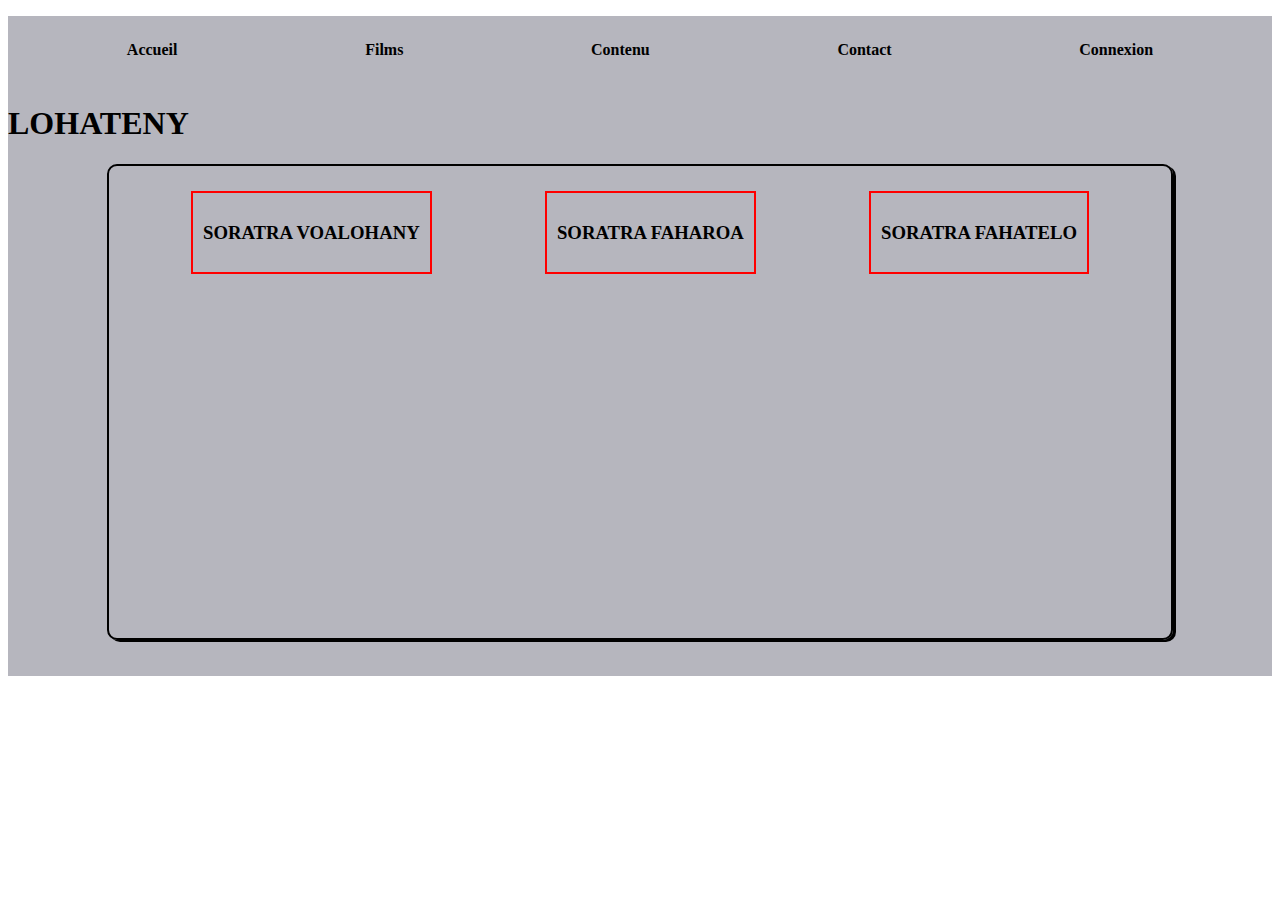
<file: en/index.html>
<!doctype html>
<html>
    <head>
        <title>RESAKA FLEXBOX</title>
        <meta charset="utf-8">
        <!-- Source : https://la-cascade.io/flexbox-guide-complet/ 
        https://www.damienflandrin.fr/blog/post/tutoriel-realiser-un-menu-responsive-avec-flexbox
        https://openclassrooms.com/fr/courses/1603881-apprenez-a-creer-votre-site-web-avec-html5-et-css3/3298561-faites-votre-mise-en-page-avec-flexbox

		-->
        <style>
        .header, .footer{
                display: flex;
                flex:1 100%;
                background-color: #ccc;
                list-style: none;
                justify-content: space-around;
                align-items: flex-start;
            }
        .menu{
            display: flex;
            flex:1 100%;
            padding:20px;
            background-color: #ccc;
            list-style: none;
            justify-content: space-around;
            
        }
        .menu >li{
            flex:1;
        }
/***************************** (DEBUT) FLEX METY *******************************************/        
.kesika{
    
    background-color: rgb(182, 182, 190);
}
.kontenera{
    display: flex;
    padding: 25px;
    /*background-color: #ccc;*/
    background-color: transparent;
    list-style: none;
    justify-content: space-around;

    
    font-weight: bold;
    /*width: 60%;*/
    
}
.elemanta{
    margin: auto;
}
        .fonony{
            display: flex;
            flex-direction: row;
            flex-wrap: wrap;
            padding: 25px;
            border: 2px solid;
            border-radius: 10px;
            box-shadow: 3px 2px 0;
            width: 80%;
            margin: auto;
            /*justify-content: space-between;*/

            justify-content: center;
            align-items: center;
            
        }
        .anatiny{
            padding: 10px;
            margin: auto;
            
            align-items: center;
            border: 2px solid red;
        }
        .ambany{
            padding: 10px;
            border-radius: 10px;
            /*align-items: center;
            background-color: brown;
            border: 2px solid blue;
*/
            align-self: flex-end;
            
            
        }
/***************************** (FIN) FLEX METY *******************************************/
        </style>
    </head>
    <body>
        <div class="kesika">
                <nav>
                <ul class="kontenera">
                    <li>Accueil</li>
                    <li>Films</li>
                    <li>Contenu</li>
                    <li>Contact</li>
                    <li>Connexion</li>
                </ul>
                </nav>
                
                <h1>LOHATENY</h1>
                
                    <div class="fonony">
                        <div class="anatiny">
                            <h3>SORATRA VOALOHANY</h3>
                        </div>
                        <div class="anatiny">
                            <h3>SORATRA FAHAROA</h3>
                        </div>
                        <div class="anatiny">
                                <h3>SORATRA FAHATELO</h3>
                            </div>
                        <br><br>
                        <div class="ambany">
                                <iframe width="560" height="315" src="https://www.youtube.com/embed/oKStYmMgNRA" frameborder="0" allow="accelerometer; autoplay; encrypted-media; gyroscope; picture-in-picture" allowfullscreen></iframe>

                                
                        </div>
                    </div><br><br>
        </div>
        <?php include ('fotera.php');?>
    </body>
</html>
</file>
